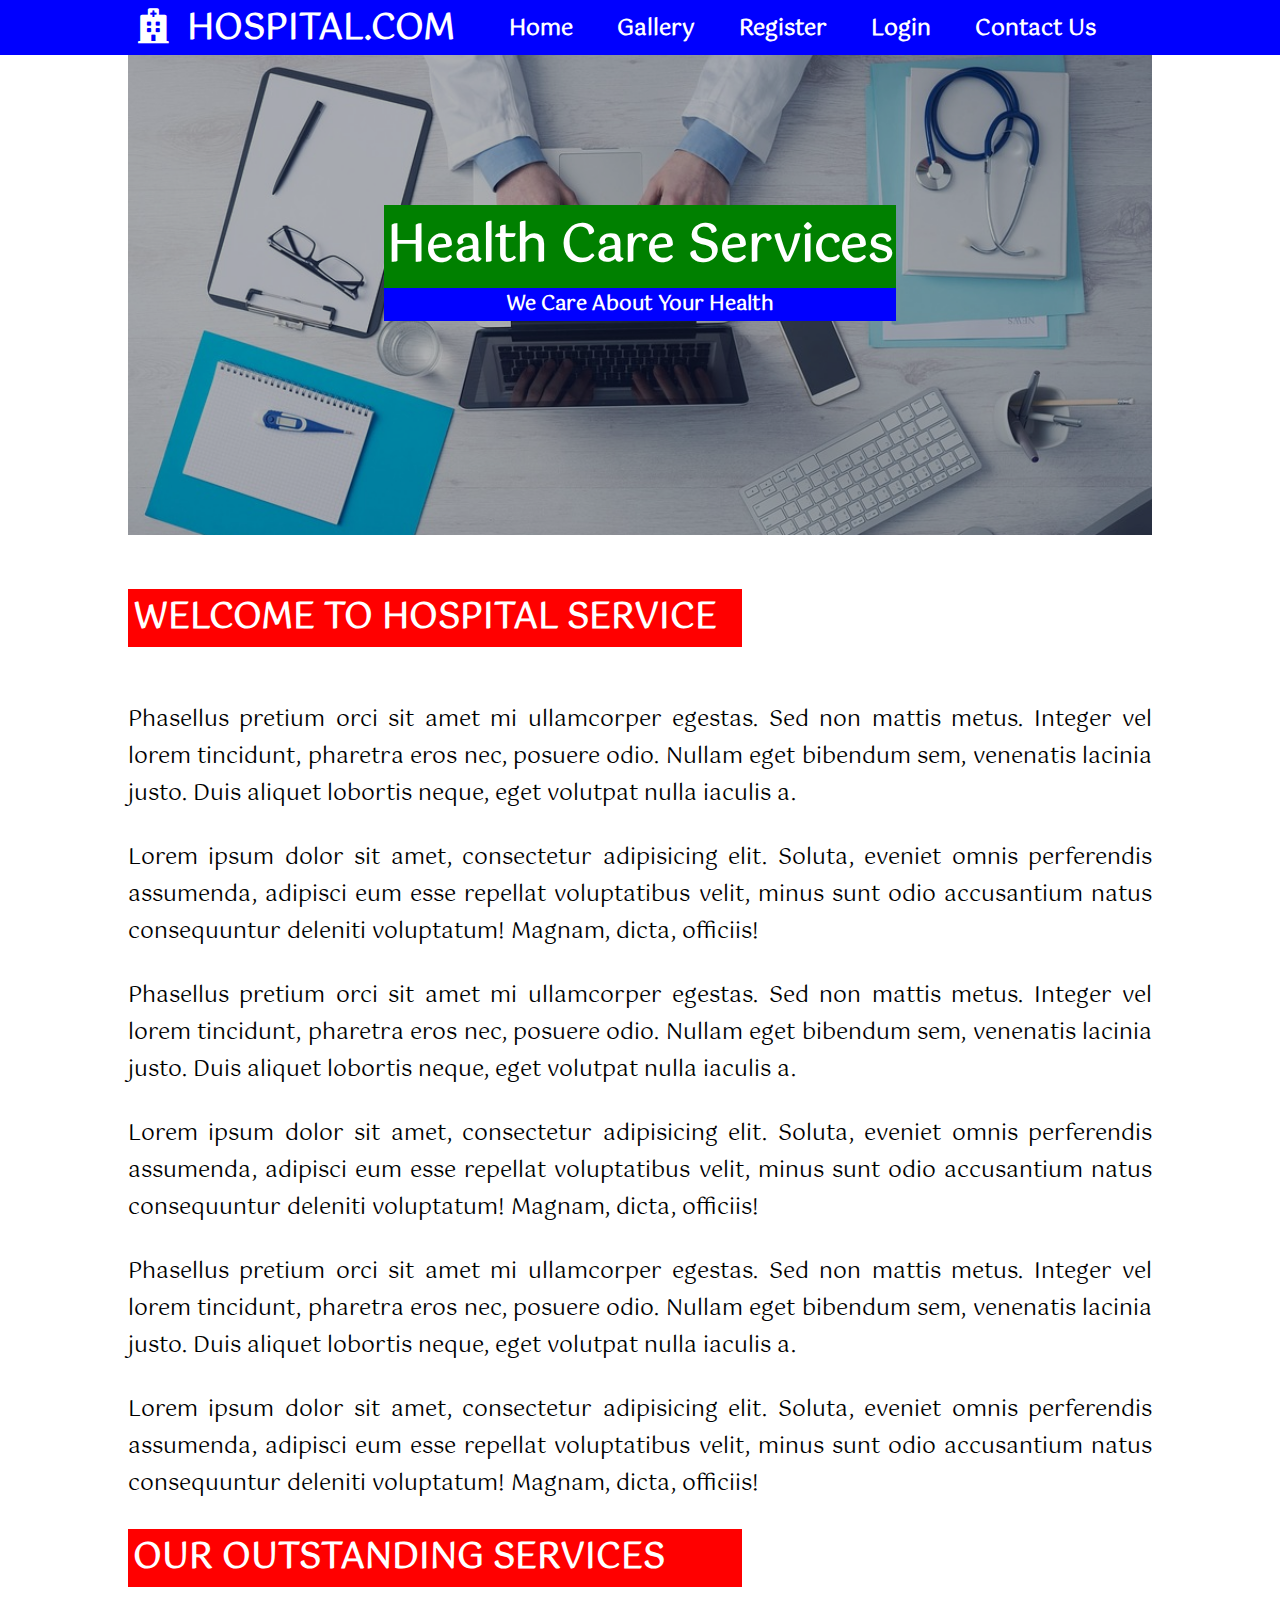
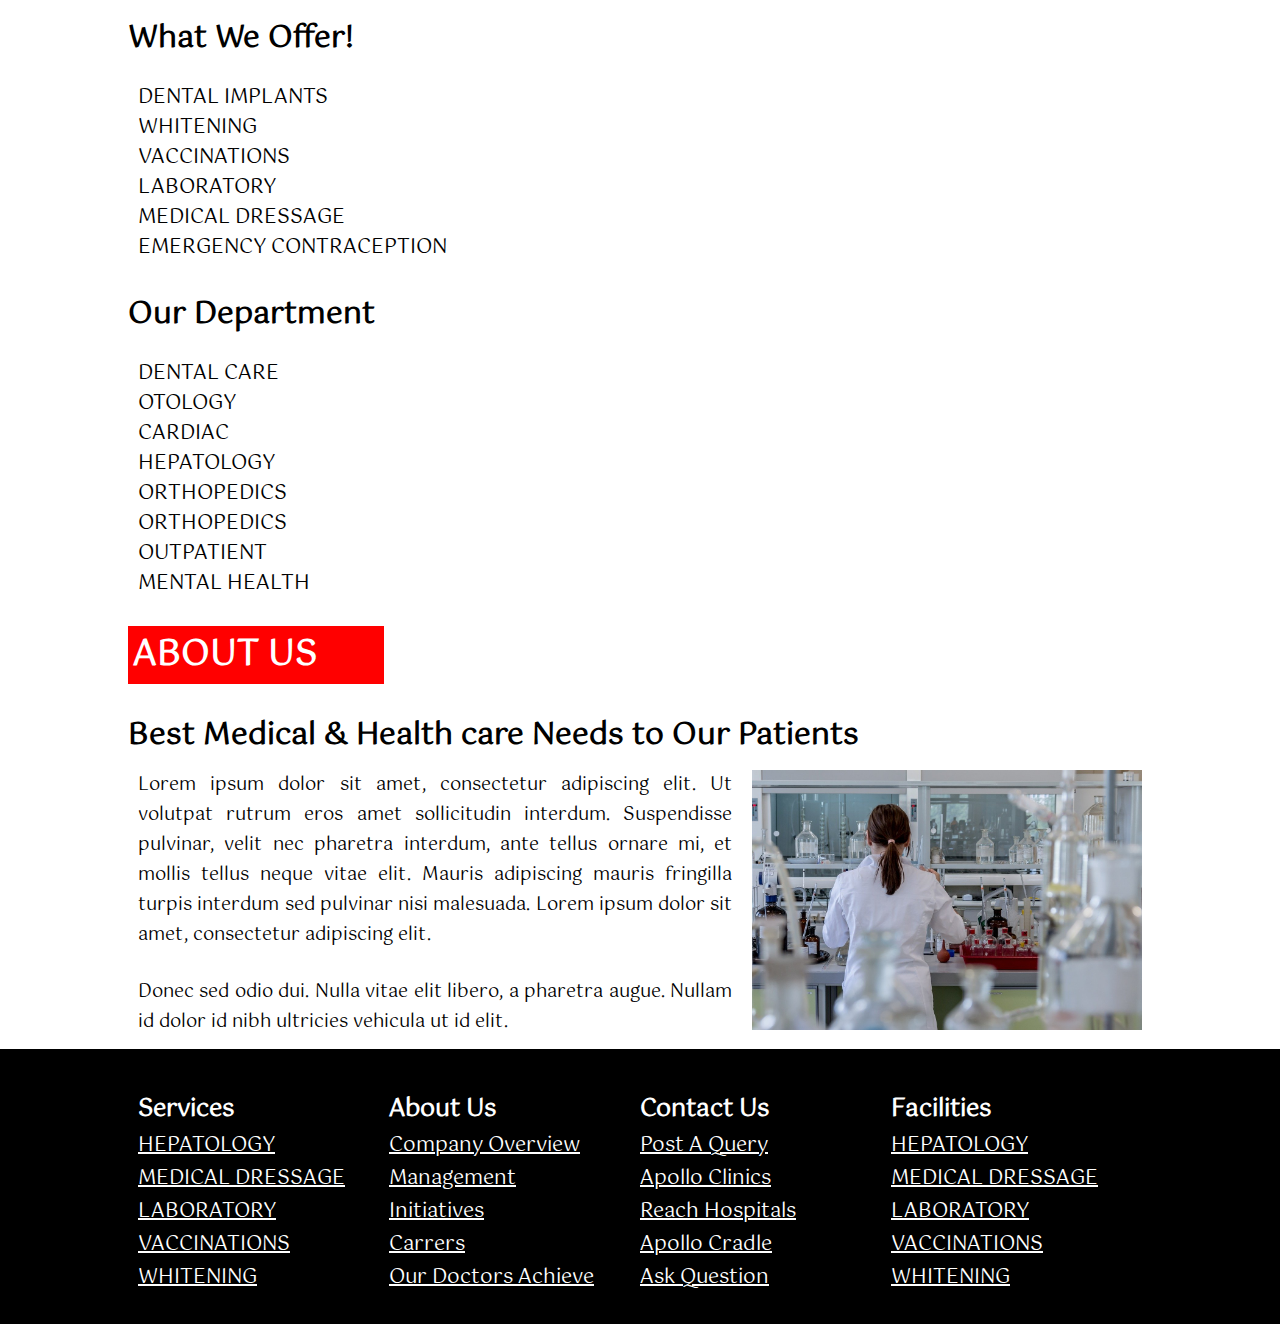
<file: WebContent/index.html>
<!DOCTYPE html>
<html lang="en">
<head>
	<meta charset="utf-8">
	<meta name="viewport" content="width=device-width,initial-scale=1.0">
	<meta name="keywords" content="HOSPITAL,HOSPITAL.COM,HOSPITAL WEBSITE, MEDICAN">
	<meta name="description" content="india's best hospital website of indian">
	<meta name="author" content="hospital.com">
	<title>hospital.com</title>
	<link rel="stylesheet" type="text/css" href="css/index.css">
	<link rel="stylesheet" type="text/css" href="css/fontawesome/css/all.css">
	<link rel="stylesheet" type="text/css" href="css/animate.css">
</head>
<body>
<!-- Start Header Coding-->
<header>
	<div class="menu">
		<!-- Start Brand name coding-->
		<div class="brand-name">
			<a href="index.html">
				<h2 class="animated flash">
				<i class="fa fa-hospital"></i>&nbsp;
				HOSPITAL.COM</h2>
			</a>
		</div>
		<!-- End Brand name coding-->
		<!-- Start Nav coding & menu coding -->
         <nav>
         	<ul>
         		<li><a href="index.html">Home</a></li>
         		<li><a href="gallery.html">Gallery</a></li>
         		<li><a href="register.html">Register</a></li>
         		<li><a href="login.html">Login</a></li>
         		<li><a href="Contact.html">Contact Us</a></li>
         		<li><a href="contact.html">Contact Us</a></li>
         	</ul>
         </nav>
		<!-- End Nav coding & menu coding -->
	</div>
</header>
<!-- End Header Coding-->
<!-- Start Section Coding-->
<section>
	<div class="w-80" style="padding: 0;">
	<div class="section-img">
		<div class="section-bg-box">
			<h1 class="animated slideInLeft">Health Care Services</h1>
			<h2 class="animated slideInRight">We Care About Your Health</h2>
		</div>
	</div>
	<!-- text decoration coding -->
	<br/><br/>
	<h1 class="welcome-text">WELCOME TO HOSPITAL SERVICE</h1>
	<br/><br/>
	<p>
		Phasellus pretium orci sit amet mi ullamcorper egestas. Sed non mattis metus. Integer vel lorem tincidunt, pharetra eros nec, posuere odio. Nullam eget bibendum sem, venenatis lacinia justo. Duis aliquet lobortis neque, eget volutpat nulla iaculis a.
	</p>
	<br/>
	<p>
		Lorem ipsum dolor sit amet, consectetur adipisicing elit. Soluta, eveniet omnis perferendis assumenda, adipisci eum esse repellat voluptatibus velit, minus sunt odio accusantium natus consequuntur deleniti voluptatum! Magnam, dicta, officiis!
	</p>
	<br/>
	<p>
		Phasellus pretium orci sit amet mi ullamcorper egestas. Sed non mattis metus. Integer vel lorem tincidunt, pharetra eros nec, posuere odio. Nullam eget bibendum sem, venenatis lacinia justo. Duis aliquet lobortis neque, eget volutpat nulla iaculis a.
	</p>
	<br/>
	<p>
		Lorem ipsum dolor sit amet, consectetur adipisicing elit. Soluta, eveniet omnis perferendis assumenda, adipisci eum esse repellat voluptatibus velit, minus sunt odio accusantium natus consequuntur deleniti voluptatum! Magnam, dicta, officiis!
	</p>
	<br/>
	<p>
		Phasellus pretium orci sit amet mi ullamcorper egestas. Sed non mattis metus. Integer vel lorem tincidunt, pharetra eros nec, posuere odio. Nullam eget bibendum sem, venenatis lacinia justo. Duis aliquet lobortis neque, eget volutpat nulla iaculis a.
	</p>
	<br/>
	<p>
		Lorem ipsum dolor sit amet, consectetur adipisicing elit. Soluta, eveniet omnis perferendis assumenda, adipisci eum esse repellat voluptatibus velit, minus sunt odio accusantium natus consequuntur deleniti voluptatum! Magnam, dicta, officiis!
	</p>
	<br/>
	<h1 class="welcome-text">OUR OUTSTANDING SERVICES</h1>
	<br/>
	<h2>What We Offer!</h2>
	
	<ul>
		<li>DENTAL IMPLANTS</li>
		<li>WHITENING</li>
		<li>VACCINATIONS</li>
		<li>LABORATORY</li>
		<li>MEDICAL DRESSAGE</li>
		<li>EMERGENCY CONTRACEPTION</li>
	</ul>
	<br/>
	<h2>Our Department</h2>

	<ul>
		<li>DENTAL CARE</li>
		<li>OTOLOGY</li>
		<li>CARDIAC</li>
		<li>HEPATOLOGY</li>
		<li>ORTHOPEDICS</li>
		<li>ORTHOPEDICS</li>
		<li>OUTPATIENT</li>
		<li>MENTAL HEALTH</li>
	</ul>
	<br/>
	<h1 class="welcome-text" style="width: 25%;">about us</h1>
	<br/>
	<h2>Best Medical & Health care Needs to Our Patients</h2>
	<div class="about-box">
		<div>
			<p>
				Lorem ipsum dolor sit amet, consectetur adipiscing elit. Ut volutpat rutrum eros amet sollicitudin interdum. Suspendisse pulvinar, velit nec pharetra interdum, ante tellus ornare mi, et mollis tellus neque vitae elit. Mauris adipiscing mauris fringilla turpis interdum sed pulvinar nisi malesuada. Lorem ipsum dolor sit amet, consectetur adipiscing elit.
			</p>
			<br/>
			<p>
				Donec sed odio dui. Nulla vitae elit libero, a pharetra augue. Nullam id dolor id nibh ultricies vehicula ut id elit.
			</p>
		</div>
		<div>
			<img src="images/5.jpg" width="100%">
		</div>
	</div>
    </div>
</section>
<!-- End Section Coding-->
<!-- Start Footer Coding-->
<footer>
	<div class="w-80">
		<div class="footer-box">
 		<h2>Services</h2>
 		<a href="#">HEPATOLOGY</a>
 		<a href="#">MEDICAL DRESSAGE</a>
 		<a href="#">LABORATORY</a>
 		<a href="#">VACCINATIONS</a>
 		<a href="#">WHITENING</a>
 	</div>
 	<div class="footer-box">
 		<h2>About Us</h2>
 		<a href="#">Company Overview</a>
 		<a href="#">Management</a>
 		<a href="#">Initiatives</a>
 		<a href="#">Carrers</a>
 		<a href="#">Our Doctors Achieve</a>
 	</div>
 	<div class="footer-box">
 		<h2>Contact Us</h2>
 		<a href="#">Post a Query</a>
 		<a href="#">Apollo Clinics</a>
 		<a href="#">Reach Hospitals</a>
 		<a href="#">Apollo Cradle</a>
 		<a href="#">Ask Question</a>
 	</div>
 	<div class="footer-box">
 		<h2>Facilities</h2>
 		<a href="#">HEPATOLOGY</a>
 		<a href="#">MEDICAL DRESSAGE</a>
 		<a href="#">LABORATORY</a>
 		<a href="#">VACCINATIONS</a>
 		<a href="#">WHITENING</a>
 	</div>
	</div>
</footer>
<!-- End footer Coding-->
</body>
</html>
</file>
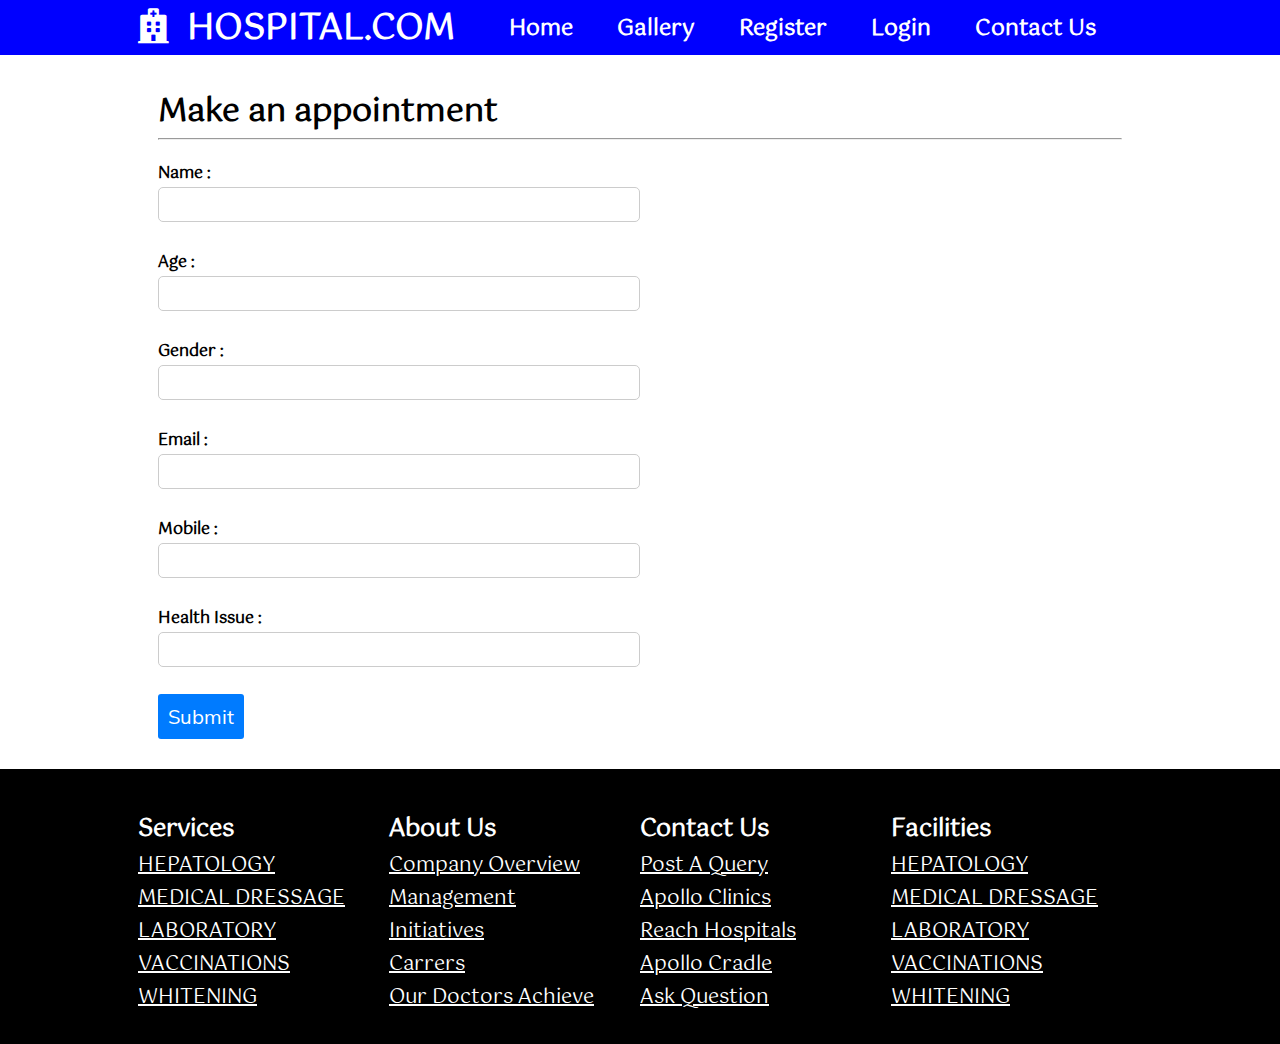
<file: WebContent/appointment.html>
<!DOCTYPE html>
<html lang="en">
<head>
	<meta charset="utf-8">
	<meta name="viewport" content="width=device-width,initial-scale=1.0">
	<meta name="keywords" content="HOSPITAL,HOSPITAL.COM,HOSPITAL WEBSITE, MEDICAN">
	<meta name="description" content="india's best hospital website of indian">
	<meta name="author" content="hospital.com">
	<title>hospital.com</title>
	<link rel="stylesheet" type="text/css" href="css/index.css">
	<link rel="stylesheet" type="text/css" href="css/fontawesome/css/all.css">
	<link rel="stylesheet" type="text/css" href="css/animate.css">
</head>
<body>
<!-- Start Header Coding-->
<header>
	<div class="menu">
		<!-- Start Brand name coding-->
		<div class="brand-name">
			<a href="index.html">
				<h2 class="animated flash">
				<i class="fa fa-hospital"></i>&nbsp;
				HOSPITAL.COM</h2>
			</a>
		</div>
		<!-- End Brand name coding-->
		<!-- Start Nav coding & menu coding -->
         <nav>
         	<ul>
         		<li><a href="index.html">Home</a></li>
         		<li><a href="gallery.html">Gallery</a></li>
         		<li><a href="register.html">Register</a></li>
         		<li><a href="login.html">Login</a></li>
         		<li><a href="contact.html">Contact Us</a></li>
         	</ul>
         </nav>
		<!-- End Nav coding & menu coding -->
	</div>
</header>
<!-- End Header Coding-->
<!-- Start Section Coding-->
<section>
	<div class="w-80">
     <div class="form-box">
     	<h1>Make an appointment</h1>
     	<hr>
     	<form action="appointment.jsp" method="post">
				<label for="name"><b>Name :</b></label><br/>
				<input type="text" name="name" id="name" />
				<br/><br/>
			
				<label for="age"><b>Age :</b></label><br/>
				<input type="age" name="age" id="age" />
				<br/><br/>
				
				
				<label for="gender"><b>Gender :</b></label><br/>
				<input type="gender" name="gender" id="gender" />
				<br/><br/>

				<label for="email"><b>Email :</b></label><br/>
				<input type="email" name="email" id="email" />
				<br/><br/>

				<label for="mobile"><b>Mobile :</b></label><br/>
				<input type="number" name="mobile" id="mobile" />
				<br/><br/>
				<label for="healthissue"><b>Health Issue :</b></label><br/>
				<input type="healthissue" name="healthissue" id="healthissue" />
				<br/><br/>

				

				<button type="submit" id="register-btn">Submit</button>
				
			</form>
     </div>
    </div>
</section>
<!-- End Section Coding-->
<!-- Start Footer Coding-->
<footer>
	<div class="w-80">
		<div class="footer-box">
 		<h2>Services</h2>
 		<a href="#">HEPATOLOGY</a>
 		<a href="#">MEDICAL DRESSAGE</a>
 		<a href="#">LABORATORY</a>
 		<a href="#">VACCINATIONS</a>
 		<a href="#">WHITENING</a>
 	</div>
 	<div class="footer-box">
 		<h2>About Us</h2>
 		<a href="#">Company Overview</a>
 		<a href="#">Management</a>
 		<a href="#">Initiatives</a>
 		<a href="#">Carrers</a>
 		<a href="#">Our Doctors Achieve</a>
 	</div>
 	<div class="footer-box">
 		<h2>Contact Us</h2>
 		<a href="#">Post a Query</a>
 		<a href="#">Apollo Clinics</a>
 		<a href="#">Reach Hospitals</a>
 		<a href="#">Apollo Cradle</a>
 		<a href="#">Ask Question</a>
 	</div>
 	<div class="footer-box">
 		<h2>Facilities</h2>
 		<a href="#">HEPATOLOGY</a>
 		<a href="#">MEDICAL DRESSAGE</a>
 		<a href="#">LABORATORY</a>
 		<a href="#">VACCINATIONS</a>
 		<a href="#">WHITENING</a>
 	</div>
	</div>
</footer>
<!-- End footer Coding-->
</body>
</html>
</file>
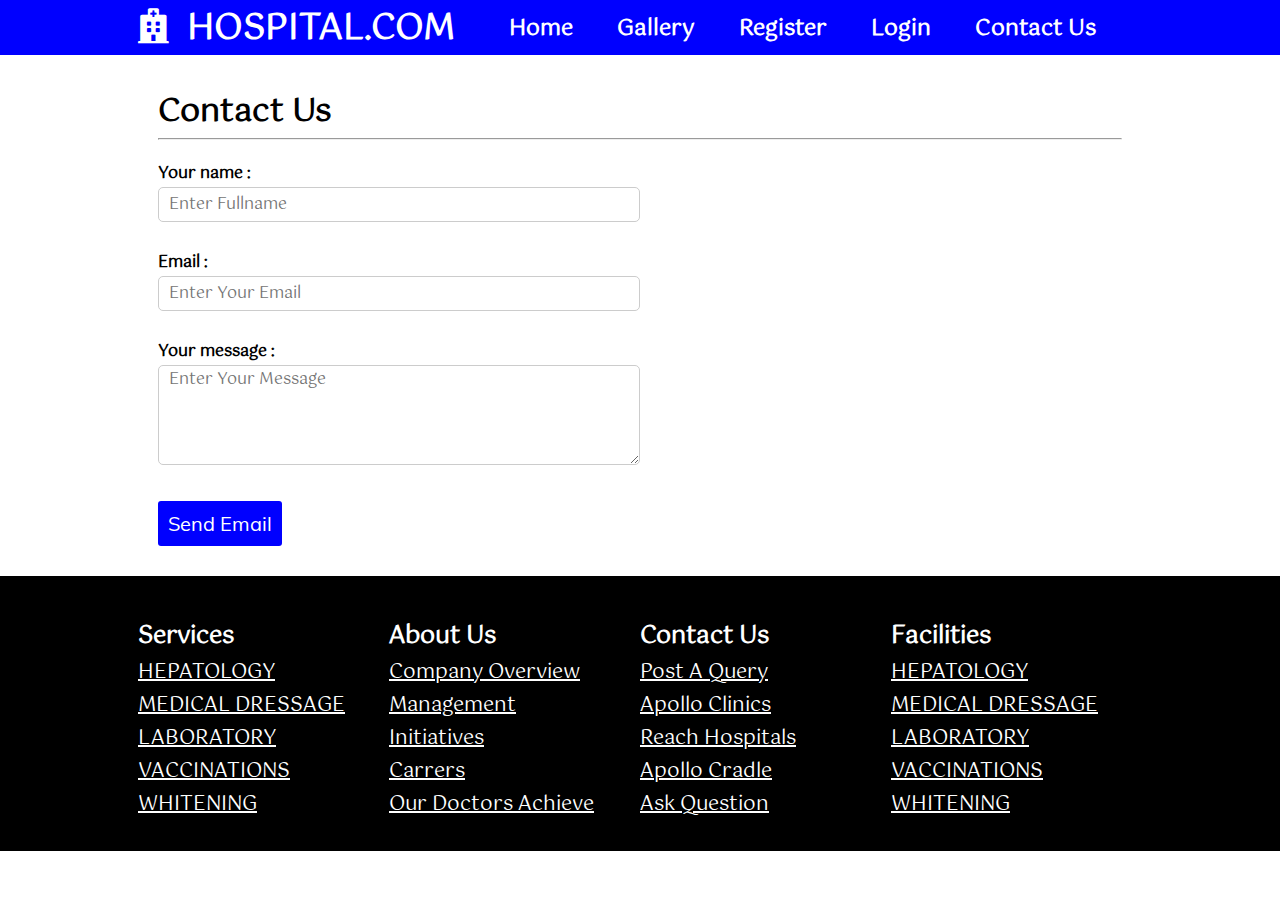
<file: WebContent/contact.html>
<!DOCTYPE html>
<html lang="en">
<head>
	<meta charset="utf-8">
	<meta name="viewport" content="width=device-width,initial-scale=1.0">
	<meta name="keywords" content="HOSPITAL,HOSPITAL.COM,HOSPITAL WEBSITE, MEDICAN">
	<meta name="description" content="india's best hospital website of indian">
	<meta name="author" content="hospital.com">
	<title>hospital.com</title>
	<link rel="stylesheet" type="text/css" href="css/index.css">
	<link rel="stylesheet" type="text/css" href="css/fontawesome/css/all.css">
	<link rel="stylesheet" type="text/css" href="css/animate.css">
</head>
<body>
<!-- Start Header Coding-->
<header>
	<div class="menu">
		<!-- Start Brand name coding-->
		<div class="brand-name">
			<a href="index.html">
				<h2 class="animated flash">
				<i class="fa fa-hospital"></i>&nbsp;
				HOSPITAL.COM</h2>
			</a>
		</div>
		<!-- End Brand name coding-->
		<!-- Start Nav coding & menu coding -->
         <nav>
         	<ul>
         		<li><a href="index.html">Home</a></li>
         		<li><a href="gallery.html">Gallery</a></li>
         		<li><a href="register.html">Register</a></li>
         		<li><a href="login.html">Login</a></li>
         		<li><a href="contact.html">Contact Us</a></li>
         	</ul>
         </nav>
		<!-- End Nav coding & menu coding -->
	</div>
</header>
<!-- End Header Coding-->
<!-- Start Section Coding-->
<section>
	<div class="w-80">
     <div class="form-box">
     	<h1>Contact Us</h1>
     	<hr>
     	<form>
     		<label for="fullname"><b>Your name :</b></label><br/>
				<input type="text" name="name" id="fullname" placeholder="Enter Fullname">
				<br/><br/>

				<label for="email"><b>Email :</b></label>
				<br/>
				<input type="email" name="email" id="email" placeholder="Enter Your Email">
				<br/><br/>

				<label for="message"><b>Your message :</b></label>
				<br/>
				<textarea id="message" placeholder="Enter Your Message"></textarea>
				<br/><br/>

				<button type="submit" id="contact-btn">Send Email</button>
     	</form>
     </div>
    </div>
</section>
<!-- End Section Coding-->
<!-- Start Footer Coding-->
<footer>
	<div class="w-80">
		<div class="footer-box">
 		<h2>Services</h2>
 		<a href="#">HEPATOLOGY</a>
 		<a href="#">MEDICAL DRESSAGE</a>
 		<a href="#">LABORATORY</a>
 		<a href="#">VACCINATIONS</a>
 		<a href="#">WHITENING</a>
 	</div>
 	<div class="footer-box">
 		<h2>About Us</h2>
 		<a href="#">Company Overview</a>
 		<a href="#">Management</a>
 		<a href="#">Initiatives</a>
 		<a href="#">Carrers</a>
 		<a href="#">Our Doctors Achieve</a>
 	</div>
 	<div class="footer-box">
 		<h2>Contact Us</h2>
 		<a href="#">Post a Query</a>
 		<a href="#">Apollo Clinics</a>
 		<a href="#">Reach Hospitals</a>
 		<a href="#">Apollo Cradle</a>
 		<a href="#">Ask Question</a>
 	</div>
 	<div class="footer-box">
 		<h2>Facilities</h2>
 		<a href="#">HEPATOLOGY</a>
 		<a href="#">MEDICAL DRESSAGE</a>
 		<a href="#">LABORATORY</a>
 		<a href="#">VACCINATIONS</a>
 		<a href="#">WHITENING</a>
 	</div>
	</div>
</footer>
<!-- End footer Coding-->
</body>
</html>
</file>
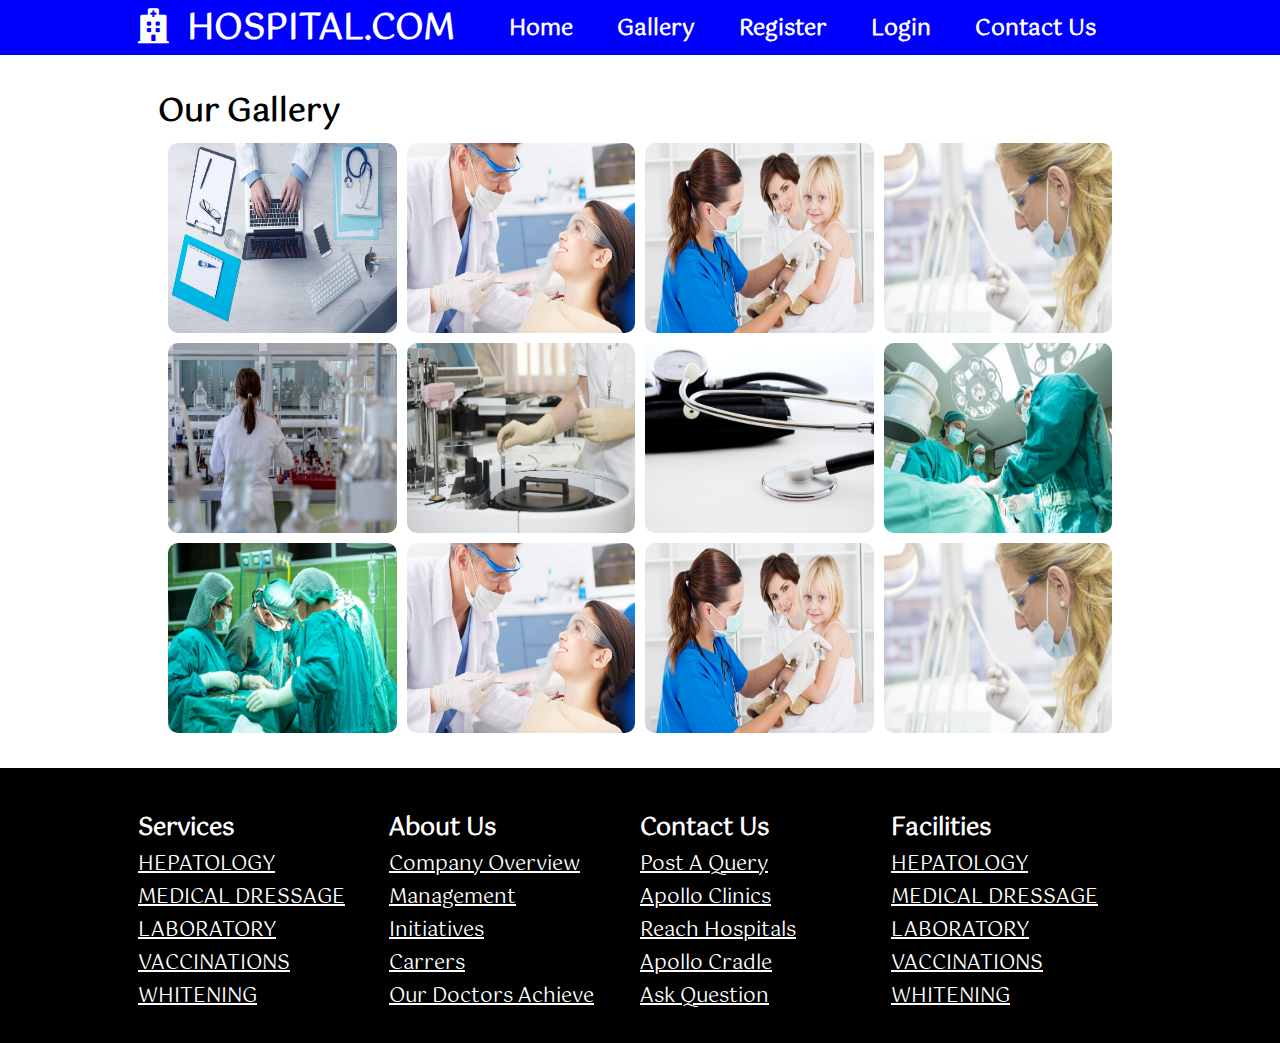
<file: WebContent/gallery.html>
<!DOCTYPE html>
<html lang="en">
<head>
	<meta charset="utf-8">
	<meta name="viewport" content="width=device-width,initial-scale=1.0">
	<meta name="keywords" content="HOSPITAL,HOSPITAL.COM,HOSPITAL WEBSITE, MEDICAN">
	<meta name="description" content="india's best hospital website of indian">
	<meta name="author" content="hospital.com">
	<title>hospital.com</title>
	<link rel="stylesheet" type="text/css" href="css/index.css">
	<link rel="stylesheet" type="text/css" href="css/fontawesome/css/all.css">
	<link rel="stylesheet" type="text/css" href="css/animate.css">
</head>
<body>
<!-- Start Header Coding-->
<header>
	<div class="menu">
		<!-- Start Brand name coding-->
		<div class="brand-name">
			<a href="index.html">
				<h2 class="animated flash">
				<i class="fa fa-hospital"></i>&nbsp;
				HOSPITAL.COM</h2>
			</a>
		</div>
		<!-- End Brand name coding-->
		<!-- Start Nav coding & menu coding -->
         <nav>
         	<ul>
         		<li><a href="index.html">Home</a></li>
         		<li><a href="gallery.html">Gallery</a></li>
         		<li><a href="register.html">Register</a></li>
         		<li><a href="login.html">Login</a></li>
         		<li><a href="contact.html">Contact Us</a></li>
         	</ul>
         </nav>
		<!-- End Nav coding & menu coding -->
	</div>
</header>
<!-- End Header Coding-->
<!-- Start Section Coding-->
<section>
	<div class="w-80">
     <div class="form-box">
     	<h1>Our Gallery</h1>
     	<div class="gallery">
		<div class="animated flash">
			<img src="images/1.jpg" width="100%" height="100%" >
		</div>
		<div class="animated flash">
			<img src="images/2.jpg" width="100%" height="100%">
		</div>
		<div class="animated flash">
			<img src="images/3.jpg" width="100%" height="100%">
		</div>
		<div class="animated flash">
			<img src="images/4.jpg" width="100%" height="100%">
		</div>
	    </div>
        
        <div class="gallery">
		<div class="animated flash">
			<img src="images/5.jpg" width="100%" height="100%">
		</div>
		<div class="animated flash">
			<img src="images/6.jpg" width="100%" height="100%">
		</div>
		<div class="animated flash">
			<img src="images/7.jpg" width="100%" height="100%">
		</div>
		<div class="animated flash">
			<img src="images/8.jpg" width="100%" height="100%">
		</div>
	    </div>

        <div class="gallery">
		<div class="animated flash">
			<img src="images/9.jpg" width="100%" height="100%">
		</div>
		<div class="animated flash">
			<img src="images/2.jpg" width="100%" height="100%">
		</div>
		<div class="animated flash">
			<img src="images/3.jpg" width="100%" height="100%">
		</div>
		<div class="animated flash">
			<img src="images/4.jpg" width="100%" height="100%">
		</div>
	    </div>
     </div>
    </div>
</section>
<!-- End Section Coding-->
<!-- Start Footer Coding-->
<footer>
	<div class="w-80">
		<div class="footer-box">
 		<h2>Services</h2>
 		<a href="#">HEPATOLOGY</a>
 		<a href="#">MEDICAL DRESSAGE</a>
 		<a href="#">LABORATORY</a>
 		<a href="#">VACCINATIONS</a>
 		<a href="#">WHITENING</a>
 	</div>
 	<div class="footer-box">
 		<h2>About Us</h2>
 		<a href="#">Company Overview</a>
 		<a href="#">Management</a>
 		<a href="#">Initiatives</a>
 		<a href="#">Carrers</a>
 		<a href="#">Our Doctors Achieve</a>
 	</div>
 	<div class="footer-box">
 		<h2>Contact Us</h2>
 		<a href="#">Post a Query</a>
 		<a href="#">Apollo Clinics</a>
 		<a href="#">Reach Hospitals</a>
 		<a href="#">Apollo Cradle</a>
 		<a href="#">Ask Question</a>
 	</div>
 	<div class="footer-box">
 		<h2>Facilities</h2>
 		<a href="#">HEPATOLOGY</a>
 		<a href="#">MEDICAL DRESSAGE</a>
 		<a href="#">LABORATORY</a>
 		<a href="#">VACCINATIONS</a>
 		<a href="#">WHITENING</a>
 	</div>
	</div>
</footer>
<!-- End footer Coding-->
</body>
</html>
</file>
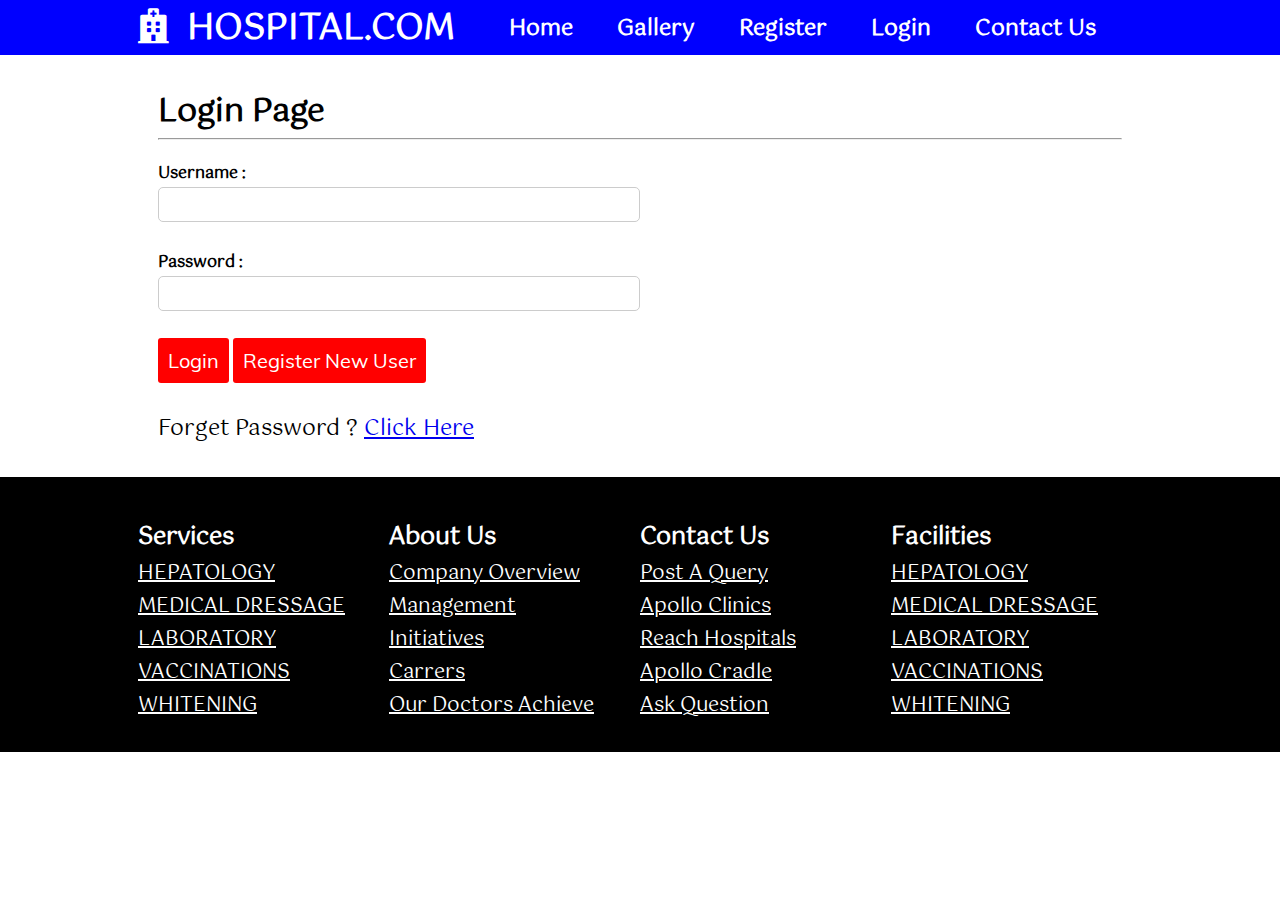
<file: WebContent/login.html>
<!DOCTYPE html>
<html lang="en">
<head>
	<meta charset="utf-8">
	<meta name="viewport" content="width=device-width,initial-scale=1.0">
	<meta name="keywords" content="HOSPITAL,HOSPITAL.COM,HOSPITAL WEBSITE, MEDICAN">
	<meta name="description" content="india's best hospital website of indian">
	<meta name="author" content="hospital.com">
	<title>hospital.com</title>
	<link rel="stylesheet" type="text/css" href="css/index.css">
	<link rel="stylesheet" type="text/css" href="css/fontawesome/css/all.css">
	<link rel="stylesheet" type="text/css" href="css/animate.css">
</head>
<body>
<!-- Start Header Coding-->
<header>
	<div class="menu">
		<!-- Start Brand name coding-->
		<div class="brand-name">
			<a href="index.html">
				<h2 class="animated flash">
				<i class="fa fa-hospital"></i>&nbsp;
				HOSPITAL.COM</h2>
			</a>
		</div>
		<!-- End Brand name coding-->
		<!-- Start Nav coding & menu coding -->
         <nav>
         	<ul>
         		<li><a href="index.html">Home</a></li>
         		<li><a href="gallery.html">Gallery</a></li>
         		<li><a href="register.html">Register</a></li>
         		<li><a href="login.html">Login</a></li>
         		<li><a href="contact.html">Contact Us</a></li>
         	</ul>
         </nav>
		<!-- End Nav coding & menu coding -->
	</div>
</header>
<!-- End Header Coding-->
<!-- Start Section Coding-->
<section>
	<div class="w-80">
     <div class="form-box">
     	<h1>Login Page</h1>
     	<hr>
     	<form action="Login.jsp" method="post">
     		<label for="username"><b>Username :</b></label><br/>
				<input type="text" name="username" id="username" />
				<br/><br/>

				<label for="password"><b>Password :</b></label>
				<br/>
				<input type="password" name="password" id="password" />
				<br/><br/>

				<button type="submit" id="login-btn">Login</button>
				<button type="submit" id="login-btn">Register New User</button>
				<br/><br/>
				<p>Forget Password ? <a href="register.html">Click Here</a></p>
     	</form>
     </div>
    </div>
</section>
<!-- End Section Coding-->
<!-- Start Footer Coding-->
<footer>
	<div class="w-80">
		<div class="footer-box">
 		<h2>Services</h2>
 		<a href="#">HEPATOLOGY</a>
 		<a href="#">MEDICAL DRESSAGE</a>
 		<a href="#">LABORATORY</a>
 		<a href="#">VACCINATIONS</a>
 		<a href="#">WHITENING</a>
 	</div>
 	<div class="footer-box">
 		<h2>About Us</h2>
 		<a href="#">Company Overview</a>
 		<a href="#">Management</a>
 		<a href="#">Initiatives</a>
 		<a href="#">Carrers</a>
 		<a href="#">Our Doctors Achieve</a>
 	</div>
 	<div class="footer-box">
 		<h2>Contact Us</h2>
 		<a href="#">Post a Query</a>
 		<a href="#">Apollo Clinics</a>
 		<a href="#">Reach Hospitals</a>
 		<a href="#">Apollo Cradle</a>
 		<a href="#">Ask Question</a>
 	</div>
 	<div class="footer-box">
 		<h2>Facilities</h2>
 		<a href="#">HEPATOLOGY</a>
 		<a href="#">MEDICAL DRESSAGE</a>
 		<a href="#">LABORATORY</a>
 		<a href="#">VACCINATIONS</a>
 		<a href="#">WHITENING</a>
 	</div>
	</div>
</footer>
<!-- End footer Coding-->
</body>
</html>
</file>
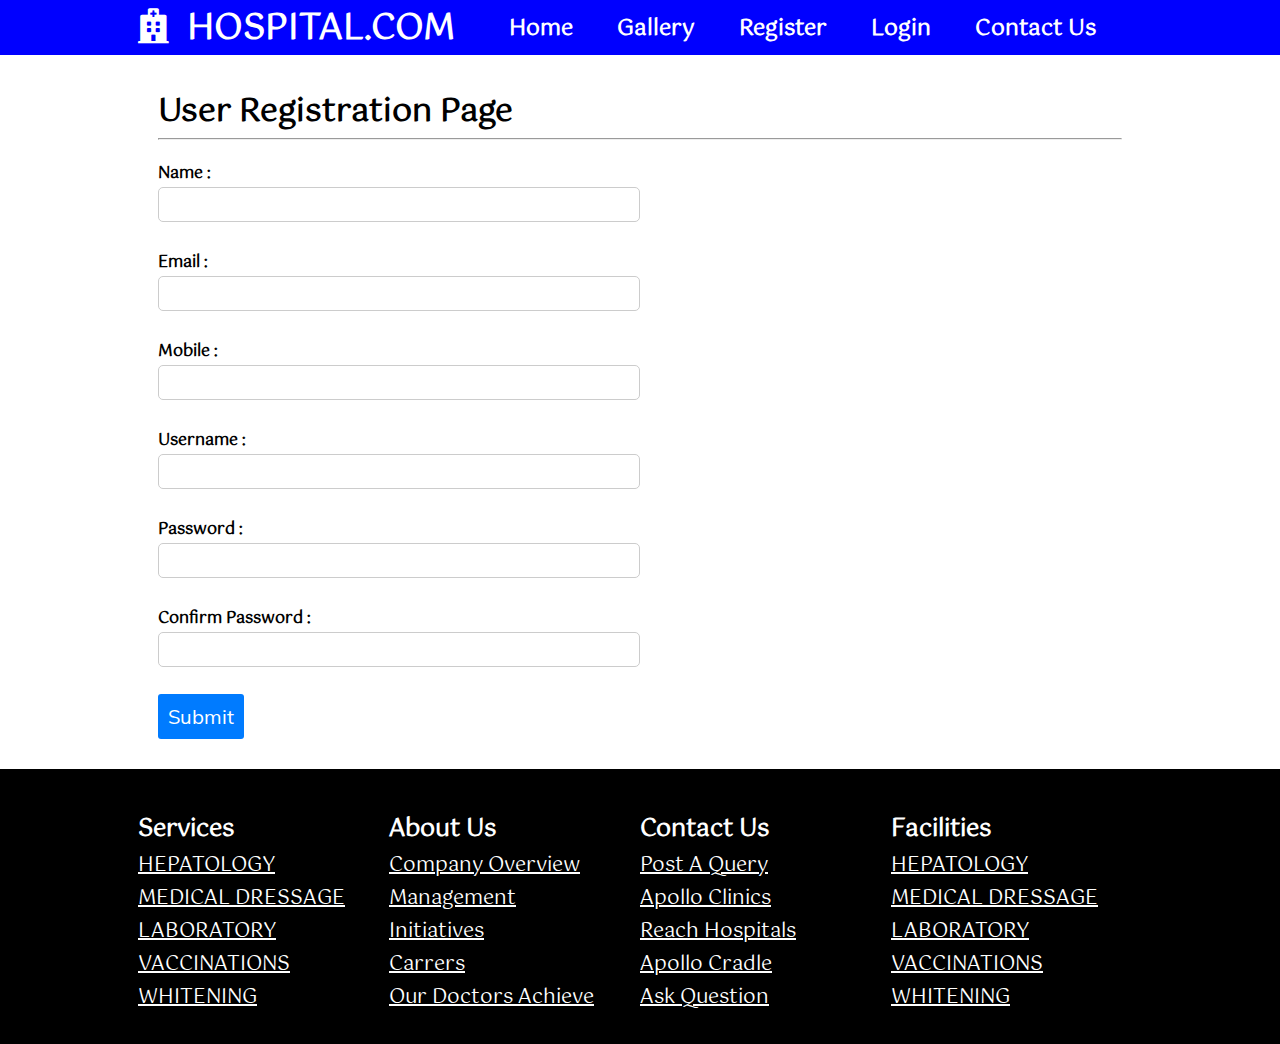
<file: WebContent/register.html>
<!DOCTYPE html>
<html lang="en">
<head>
	<meta charset="utf-8">
	<meta name="viewport" content="width=device-width,initial-scale=1.0">
	<meta name="keywords" content="HOSPITAL,HOSPITAL.COM,HOSPITAL WEBSITE, MEDICAN">
	<meta name="description" content="india's best hospital website of indian">
	<meta name="author" content="hospital.com">
	<title>hospital.com</title>
	<link rel="stylesheet" type="text/css" href="css/index.css">
	<link rel="stylesheet" type="text/css" href="css/fontawesome/css/all.css">
	<link rel="stylesheet" type="text/css" href="css/animate.css">
</head>
<body>
<!-- Start Header Coding-->
<header>
	<div class="menu">
		<!-- Start Brand name coding-->
		<div class="brand-name">
			<a href="index.html">
				<h2 class="animated flash">
				<i class="fa fa-hospital"></i>&nbsp;
				HOSPITAL.COM</h2>
			</a>
		</div>
		<!-- End Brand name coding-->
		<!-- Start Nav coding & menu coding -->
         <nav>
         	<ul>
         		<li><a href="index.html">Home</a></li>
         		<li><a href="gallery.html">Gallery</a></li>
         		<li><a href="register.html">Register</a></li>
         		<li><a href="login.html">Login</a></li>
         		<li><a href="contact.html">Contact Us</a></li>
         	</ul>
         </nav>
		<!-- End Nav coding & menu coding -->
	</div>
</header>
<!-- End Header Coding-->
<!-- Start Section Coding-->
<section>
	<div class="w-80">
     <div class="form-box">
     	<h1>User Registration Page</h1>
     	<hr>
     	<form action="register.jsp" method="post">
				<label for="name"><b>Name :</b></label><br/>
				<input type="text" name="name" id="name" />
				<br/><br/>

				<label for="email"><b>Email :</b></label><br/>
				<input type="email" name="email" id="email" />
				<br/><br/>

				<label for="mobile"><b>Mobile :</b></label><br/>
				<input type="number" name="mobile" id="mobile" />
				<br/><br/>

				<label for="username"><b>Username :</b></label><br/>
				<input type="text" name="username" id="username" />
				<br/><br/>

				<label for="password"><b>Password :</b></label>
				<br/>
				<input type="password" name="password" id="password" />
				<br/><br/>

				<label for="re-password"><b>Confirm Password :</b></label>
				<br/>
				<input type="password" name="re-password" id="re-password" />
				<br/><br/>

				<button type="submit" id="register-btn">Submit</button>
				
			</form>
     </div>
    </div>
</section>
<!-- End Section Coding-->
<!-- Start Footer Coding-->
<footer>
	<div class="w-80">
		<div class="footer-box">
 		<h2>Services</h2>
 		<a href="#">HEPATOLOGY</a>
 		<a href="#">MEDICAL DRESSAGE</a>
 		<a href="#">LABORATORY</a>
 		<a href="#">VACCINATIONS</a>
 		<a href="#">WHITENING</a>
 	</div>
 	<div class="footer-box">
 		<h2>About Us</h2>
 		<a href="#">Company Overview</a>
 		<a href="#">Management</a>
 		<a href="#">Initiatives</a>
 		<a href="#">Carrers</a>
 		<a href="#">Our Doctors Achieve</a>
 	</div>
 	<div class="footer-box">
 		<h2>Contact Us</h2>
 		<a href="#">Post a Query</a>
 		<a href="#">Apollo Clinics</a>
 		<a href="#">Reach Hospitals</a>
 		<a href="#">Apollo Cradle</a>
 		<a href="#">Ask Question</a>
 	</div>
 	<div class="footer-box">
 		<h2>Facilities</h2>
 		<a href="#">HEPATOLOGY</a>
 		<a href="#">MEDICAL DRESSAGE</a>
 		<a href="#">LABORATORY</a>
 		<a href="#">VACCINATIONS</a>
 		<a href="#">WHITENING</a>
 	</div>
	</div>
</footer>
<!-- End footer Coding-->
</body>
</html>
</file>
<file: WebContent/css/index.css>
@charset "utf-8";
*{
	box-sizing: border-box;
	padding: 0;
	margin: 0;
}
@font-face{
	font-family: Gotu;
	src :url(../font/Gotu-Regular.ttf);
}
@font-face{
	font-family: Muli;
	src:url(../font/Muli-VariableFont_wght.ttf);
}
body{
	width: 100%;
	height: 100%;
	font-family: Gotu;
}

.w-80{
	width: 80%;
	height: auto;
	margin: auto;
	padding: 10px 10px;
}
/* Start Header Coding */

header{
	width: 100%;
	height: 55px;
	background: blue;
	float: left;
}

header .menu{
	width: 80%;
	height: 55px;
	margin: auto;
	padding: 0 10px;
}

header .menu .brand-name{
	width: 35%;
	float: left;
}
header .menu .brand-name a{
	text-decoration: none;
}
header .menu .brand-name h2{
	font-family: Gotu;
	font-size: 35px;
	color: white;
}
/* start nav ul li coding */
header .menu nav{
	width: 65%;
	float: left;
}

header .menu nav ul{
	list-style: none;
}

header .menu nav ul li{
	display: inline-block;
	margin: 8px 10px;
	padding: 2px 10px;
}

header .menu nav ul li:hover{
	border:none;
	border-bottom: 3px solid red;
}

header .menu nav ul li:hover a{
	color: #00bcd4;
}

header .menu nav ul li a{
	color: white;
	text-decoration: none;
	font-family: Gotu;
	font-size: 22px;
	font-weight: bold;
}

/* End Header Coding */

/* Start custom scrollbar coding*/

body::-webkit-scrollbar{
	width: 8px;
	background: black;
}

body::-webkit-scrollbar-thumb{
	background: yellow;
}

/* End custom scrollbar coding*/
/* Start Section Coding */

section{
	width: 100%;
	float: left;
}
section .section-img{
	width: 100%;
	height: 480px;
	background: url(../images/1.jpg) no-repeat;
    background-size: cover;
}
section .section-bg-box{
	width: 100%;
	height: 100%;
	background: rgba(0,0,0,0.3);
	text-align: center;
	padding: 150px 0;
}
section .section-bg-box h1{
	background: green;
	color: white;
	font-size: 50px;
	width: 50%;
	margin: auto;
}
section .section-bg-box h2{
	background: blue;
	color: white;
	width: 50%;
	margin: auto;
	font-size: 20px;
}
section .welcome-text{
	font-size: 35px;
    text-transform: uppercase;
    background: red;
    width: 60%;
    padding: 0 5px;
    color: white;
}
section p{
	font-size: 22px;
	text-align: justify;
}
section ul{
	padding: 0;
	margin-left:10px;
	margin-top: 20px;
	list-style: none;
}
section ul li{
	font-size: 20px;
	line-height: 30px;
}
section h2{
	font-size: 30px;
}
section .about-box{
	width: 100%;
}
section .about-box p{
	font-size: 18px;
}
section .about-box div:nth-child(1){
	width: 60%;
	float: left;
	padding: 10px;
}
section .about-box div:nth-child(2){
	width: 40%;
	float: left;
	padding: 10px;
}
/* gallery Coding */
section .form-box{
	padding: 20px;
}
section .form-box .gallery{
	width: 100%;
	height: 200px;
	padding: 0 5px;
}
section .form-box .gallery div{
  width: 25%;
  height: 100%;
  float: left;
  padding: 5px;
}
section .form-box .gallery div img{
	border-radius: 10px;
}
section .form-box form{
	margin-top: 20px;
}
section .form-box input:focus,textarea:focus,button:focus{
	outline: none;
}
section .form-box input,textarea{
	width: 50%;
	height: 35px;
	border:1px solid #ccc;
	border-radius: 5px;
	padding: 0 10px;
	font-family: Gotu;
	font-size: 16px;
}
textarea{
	height: 100px;
}
section .form-box form #register-btn,#login-btn,#contact-btn{
	font-family: Muli;
	font-size: 20px;
	color: white;
	padding: 10px;
	border:none;
	cursor: pointer;
	border-radius: 3px;
}
section .form-box form #login-btn{
	background: red;
}
section .form-box form #contact-btn{
	background: blue;
}
section .form-box form #register-btn{
	background: #007bff;
}
section .form-box form #contact-btn:hover{
	background: #080896;
}
section .form-box form #login-btn:hover{
	background: #9E0707;
}
section .form-box form #register-btn:hover{
	background: blue;
}
/* End Section Coding */
/* Start Footer Coding */

footer{
	width: 100%;
	background: black;
	float: left;
	color: white;
	padding: 30px 0;

}

footer .footer-box{
	width: 25%;
	float: left;
	height: 100%;
}

footer .footer-box a{
	display: block;
	font-family: Gotu;
	color: white;
	font-size: 20px;
	text-transform: capitalize;
}
footer .footer-box a:hover{
	text-decoration: none;
	color: red;
}
/* End Footer Coding */
</file>
